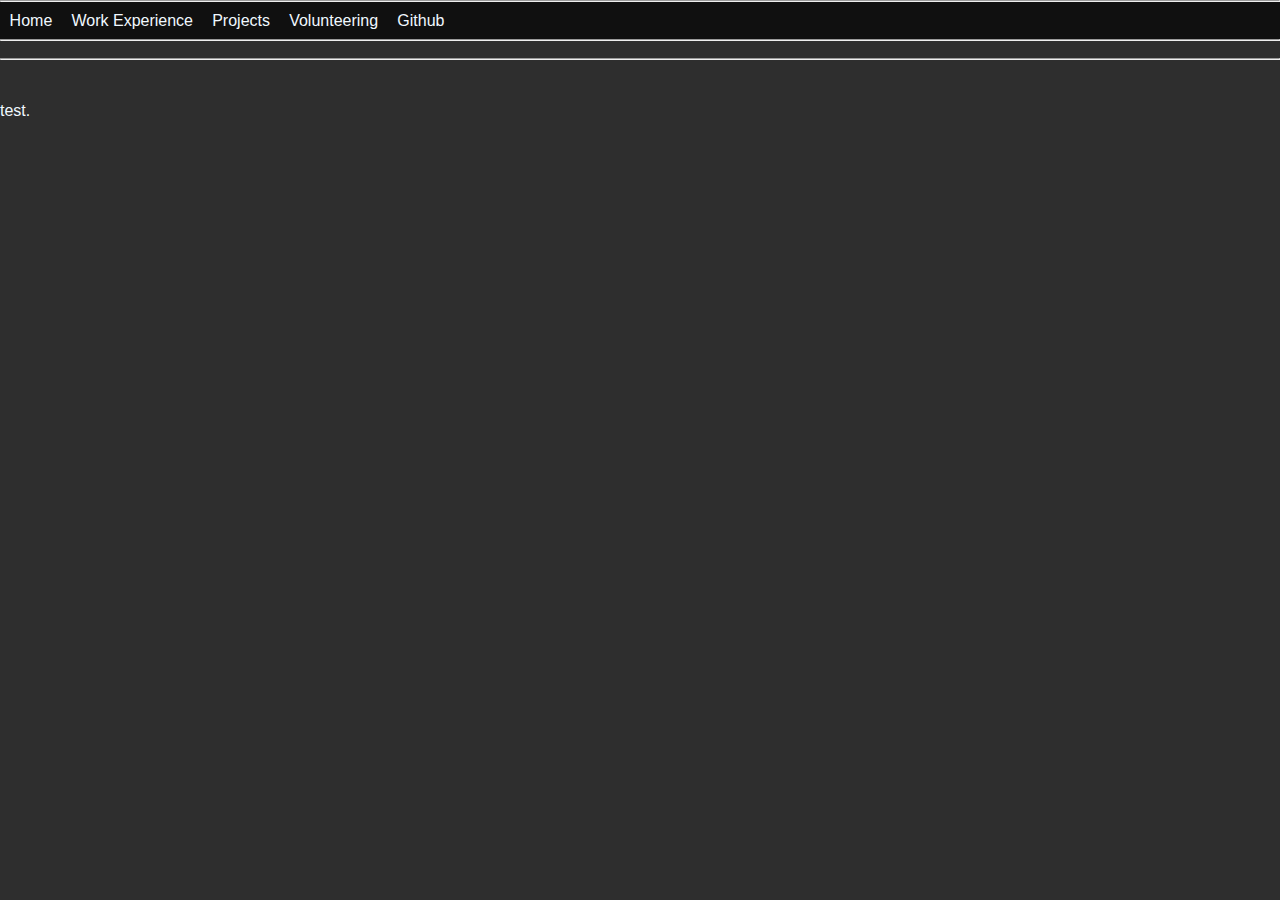
<file: HTML/index.html>
<html lang="en">
<head>
	<meta charset="utf-8">

	<title>Steven Armstrong</title>

	<script src="https://ajax.googleapis.com/ajax/libs/jquery/3.7.0/jquery.min.js"></script>
	<script>
		$(function(){$("#homebar-include").load("./homebar.html")});
	</script>

	<meta name="description" content="There is a description for this page. You are looking for it, and so am I.">
	<meta name="author" content="Steven Armstrong">
	<link rel="stylesheet" href="/CSS/styles.css">
	<link rel="stylesheet" href="/CSS/homebar-styles.css">
</head>
<body>
	<div id="homebar-include"></div>
	<h1>Test</h1>
    <hr>
	<br>
    <p>test.</p>
</body>
</file>
<file: CSS/styles.css>
body{
    background-color: #2e2e2e;
    color: aliceblue;
    font-family: Verdana, Geneva, Tahoma, sans-serif;
    margin: 0;
    animation: fadeIn ease 2s;
    animation-iteration-count: 1;
    animation-fill-mode: forwards;
    margin-left: auto;
    margin-right: auto;
}

@keyframes fadeIn {
    0% {opacity: 0;}
    100% {opacity: 1;}
}

.flush-divide{
    margin: 0;
}

a {
    text-decoration: none;
}

a:visited {
    color: aliceblue;
}

.big-title {
    font-size:800%;
    max-width: 50%;
    margin-top: 30;
    animation: fadeInLeft ease 4s;
    animation-iteration-count: 1;
    animation-fill-mode: forwards;
}

@keyframes fadeInLeft {
    0% {
        opacity: 0;
        transform: translateX(-40px);
    }
    100% {
        opacity: 1;
        transform: translateX(0px);
    }
}

#headshot{
    border-radius: 50%;
    width: 40%;
    animation: fadeInLeft ease 4s;
    animation-iteration-count: 1;
    animation-fill-mode: forwards;
}

#title-table{
    width: 80%;
    margin-left: auto;
    margin-right: auto;
}

td>img{
    width: 100%;
}
</file>
<file: CSS/homebar-styles.css>
.homebarHolder {
    position: fixed;
    opacity: 100% ;
    z-index: 20;
    width: 100%;
  }
  .homeBar{
    background-color:#101010;
    list-style-type: none;
    margin: 0;
    padding: 0;
    overflow: hidden;
  }
  .homeBarItem {
    float: left;
    padding: 0;
    background-color: #101010;
  }
  .homeBarItem:hover{
    background-color: #2e2e2e;
  }
  .homebarItem a , .fallbtn {
    display: inline-block;
    padding: 0.75vw;
    color: aliceblue;
  }
  .nofall > a {
    display: inline-block;
    padding: 0.75vw;
    color: aliceblue;
  }
  .falldown {
    display: inline-block;
  }
  .falldownContent {
    display: none;
    position:  absolute;
    z-index: 1;
  }
  .falldownContent a{
    display: block;
    text-align: left;
    padding: 0.75vw;
    color: aliceblue;
  }
  .falldown:hover .falldownContent {
    display: block;
    background-color: #3e3e3e;
  }
  .falldownContent > a:hover{
    background-color: #5e5e5e;
  }
  .searchBarHome {
    float: right;
    padding: none;
    width: 25vw;
    align-content: center;
  }
  .searchBarHomeStyle {
    border: none;
    padding:none;
    align-self: center;
  }
  .searchImage {
    align-self: center;
    width: 1.6vw;
  }
  .smallText {
    font-size: 0.5em;
  }
</file>
